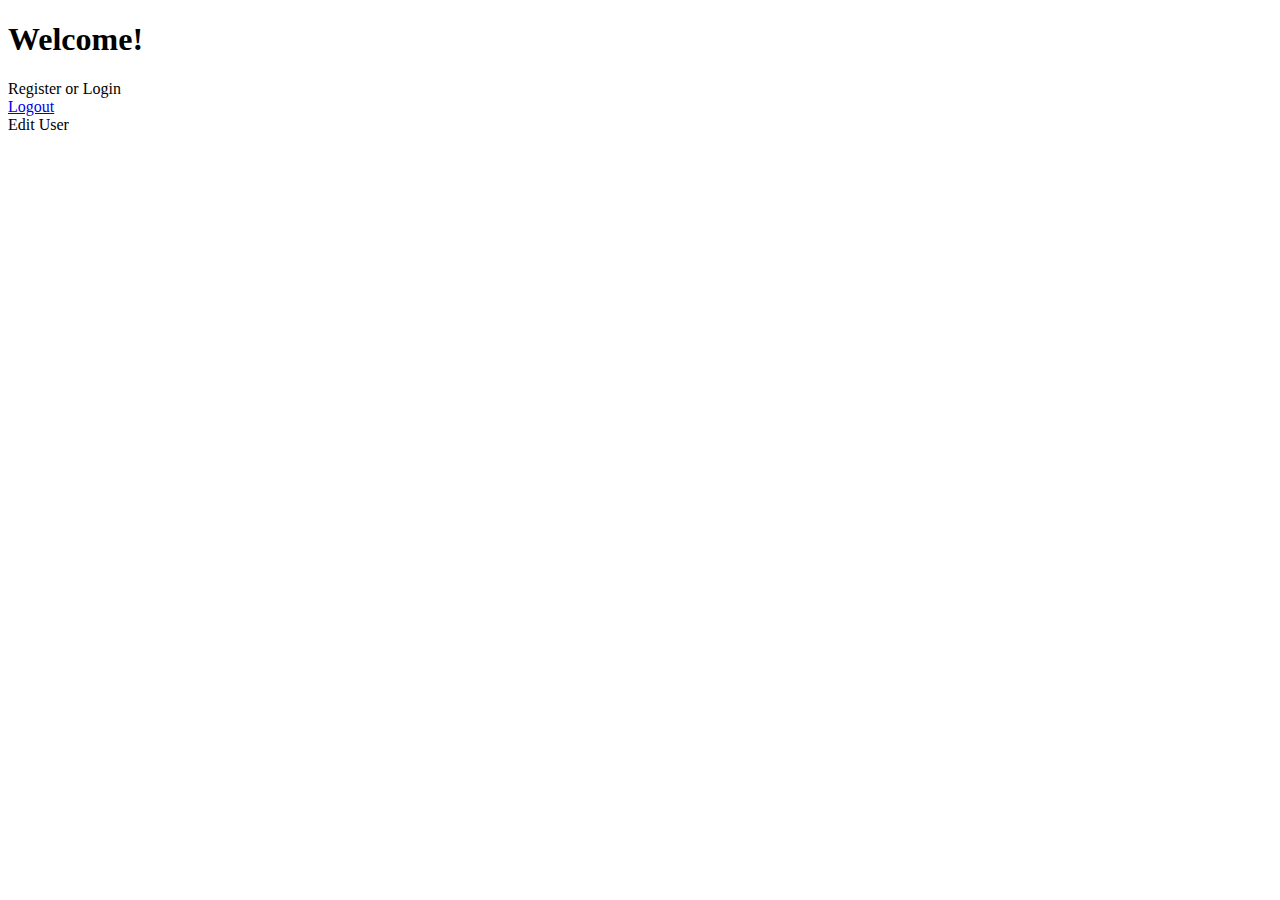
<file: src/main/resources/templates/index.html>
<!DOCTYPE html>
<html xmlns:th="http://www.thymeleaf.org" lang="en">
<head>
    <title>User Managing System</title>
    <link rel="stylesheet" th:href="@{/css/styles.css}">
</head>
<body>
<div class="container">
    <h1>Welcome!</h1>
    <div sec:authorize="not isAuthenticated()">
        <a class="link-primary" th:href="@{/signup}">Register</a>
        or <a class="link-primary" th:href="@{/login-form}">Login</a>
    </div>
    <div sec:authorize="isAuthenticated()">
        <a class="link-primary user-logout" href="javascript: document.logoutForm.submit()">Logout</a>
        <form name="logoutForm" th:action="@{/logout}" method="post" th:hidden="true">
            <input hidden type="submit" value="Sign Out"/>
        </form>
        <a class="link-primary" th:href="@{/user}">Edit User</a>
    </div>
</div>
</body>
</html>
</file>
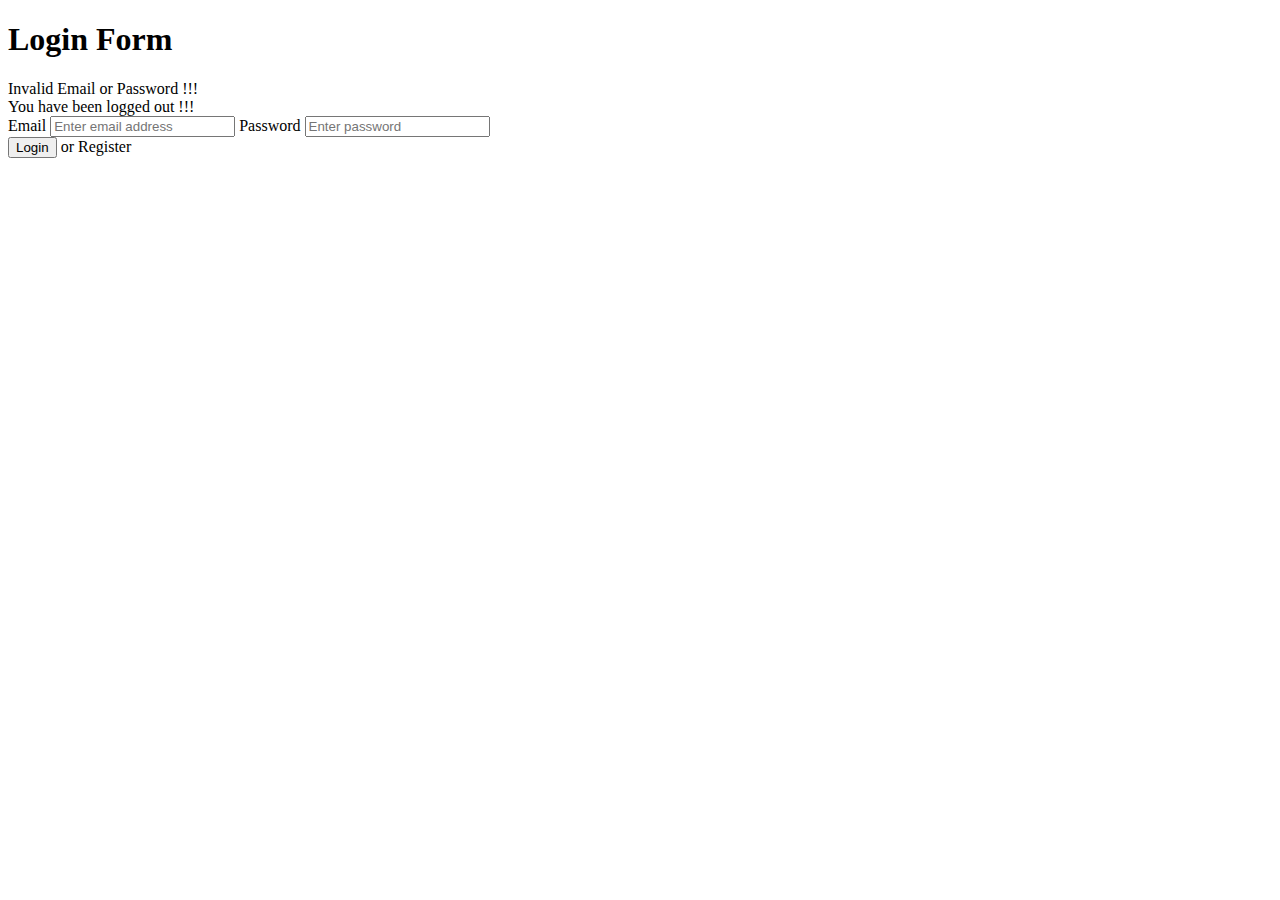
<file: src/main/resources/templates/login.html>
<!doctype html>
<html xmlns:th="http://www.thymeleaf.org" lang="en">
<head>
    <meta charset="utf-8">
    <meta content="width=device-width, initial-scale=1" name="viewport">
    <link rel="stylesheet" th:href="@{/css/styles.css}">
    <title>Login</title>
</head>
<body>
<div class="container">
    <h1 class="title">Login Form</h1>

    <div th:if="${param.error}">
        <div class="alert">Invalid Email or Password !!!</div>
    </div>
    <div th:if="${param.logout}">
        <div class="alert">You have been logged out !!!</div>
    </div>

    <form class="form-horizontal" method="post" role="form" th:action="@{/login}">

        <label class="form-label" for="username">Email</label>
        <input class="form-control" id="username" name="username" placeholder="Enter email address" type="email">

        <label class="form-label" for="password">Password</label>
        <input class="form-control" id="password" name="password" placeholder="Enter password"
               type="password">
        <div class="submit-wrapper">
            <button class="btn btn-primary" type="submit">Login</button>
            or <a class="link-primary" th:href="@{/signup}">Register</a>
        </div>
    </form>
</div>


</body>
</html>
</file>
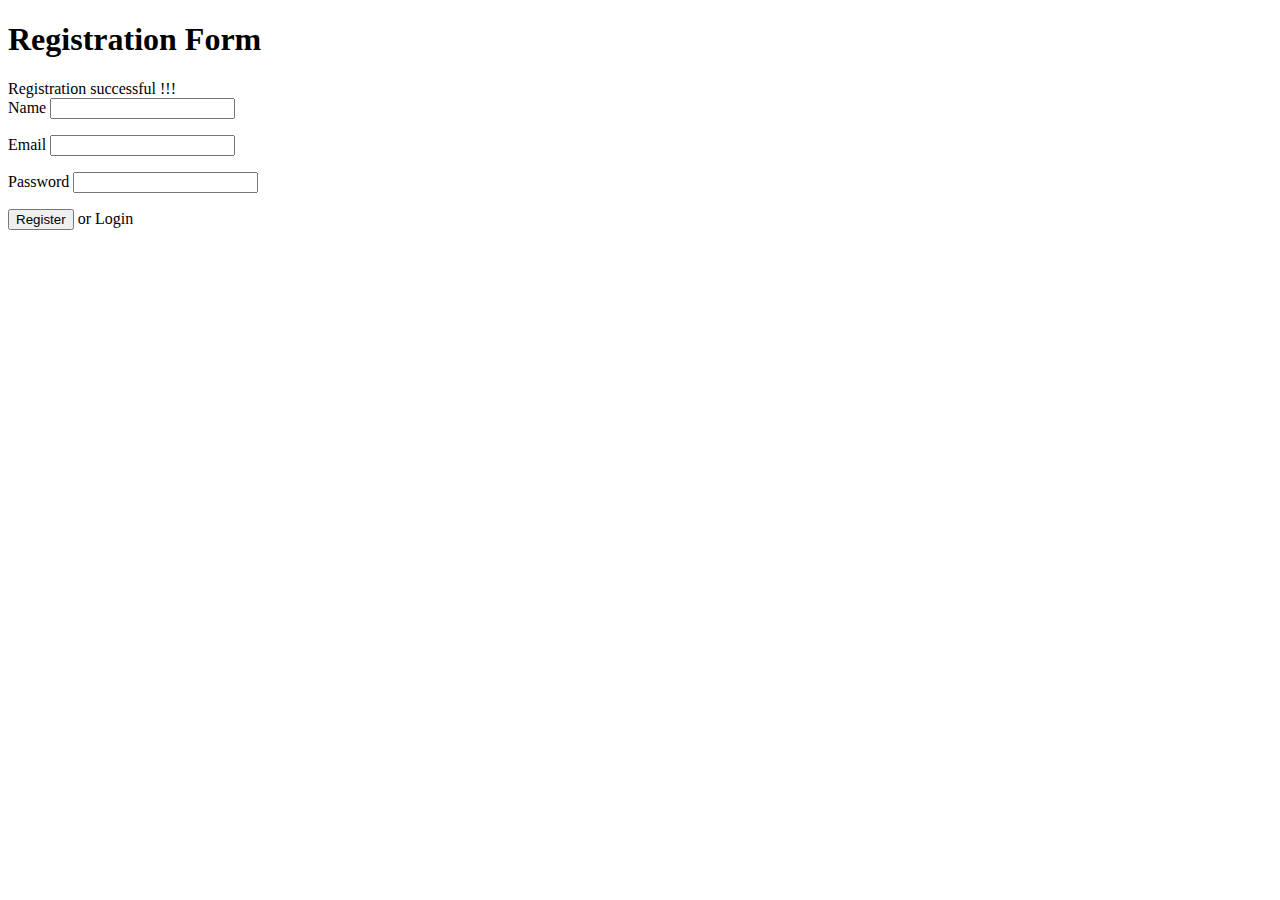
<file: src/main/resources/templates/signup.html>
<!doctype html>
<html xmlns:th="http://www.thymeleaf.org" lang="en">
<head>
    <meta charset="utf-8">
    <meta content="width=device-width, initial-scale=1" name="viewport">
    <link rel="stylesheet" th:href="@{/css/styles.css}">
    <title>Registration</title>
</head>
<body>
<div class="container"><h1 class="title">Registration Form</h1>
    <form method="post" role="form" th:action="@{/signup}" th:object="${user}" class="form-horizontal">

        <div th:if="${param.success}">
            <div class="alert-success">
                Registration successful !!!
            </div>
        </div>

        <label class="form-label" for="name">Name</label>
        <input class="form-control" id="name" name="name" type="text">
        <p class="alert" th:errors="*{name}"
           th:if="${#fields.hasErrors('name')}"></p>

        <label class="form-label" for="email">Email</label>
        <input class="form-control" id="email" name="email" type="email">
        <p class="alert" th:errors="*{email}"
           th:if="${#fields.hasErrors('email')}"></p>

        <label class="form-label" for="password">Password</label>
        <input class="form-control" id="password" name="password" type="password">
        <p class="alert" th:errors="*{password}"
           th:if="${#fields.hasErrors('password')}"></p>
        <div class="submit-wrapper">
            <button class="btn btn-primary" type="submit">Register</button>
            or <a class="link-primary" th:href="@{/login-form}">Login</a>
        </div>
    </form>
</div>
</body>
</html>
</file>
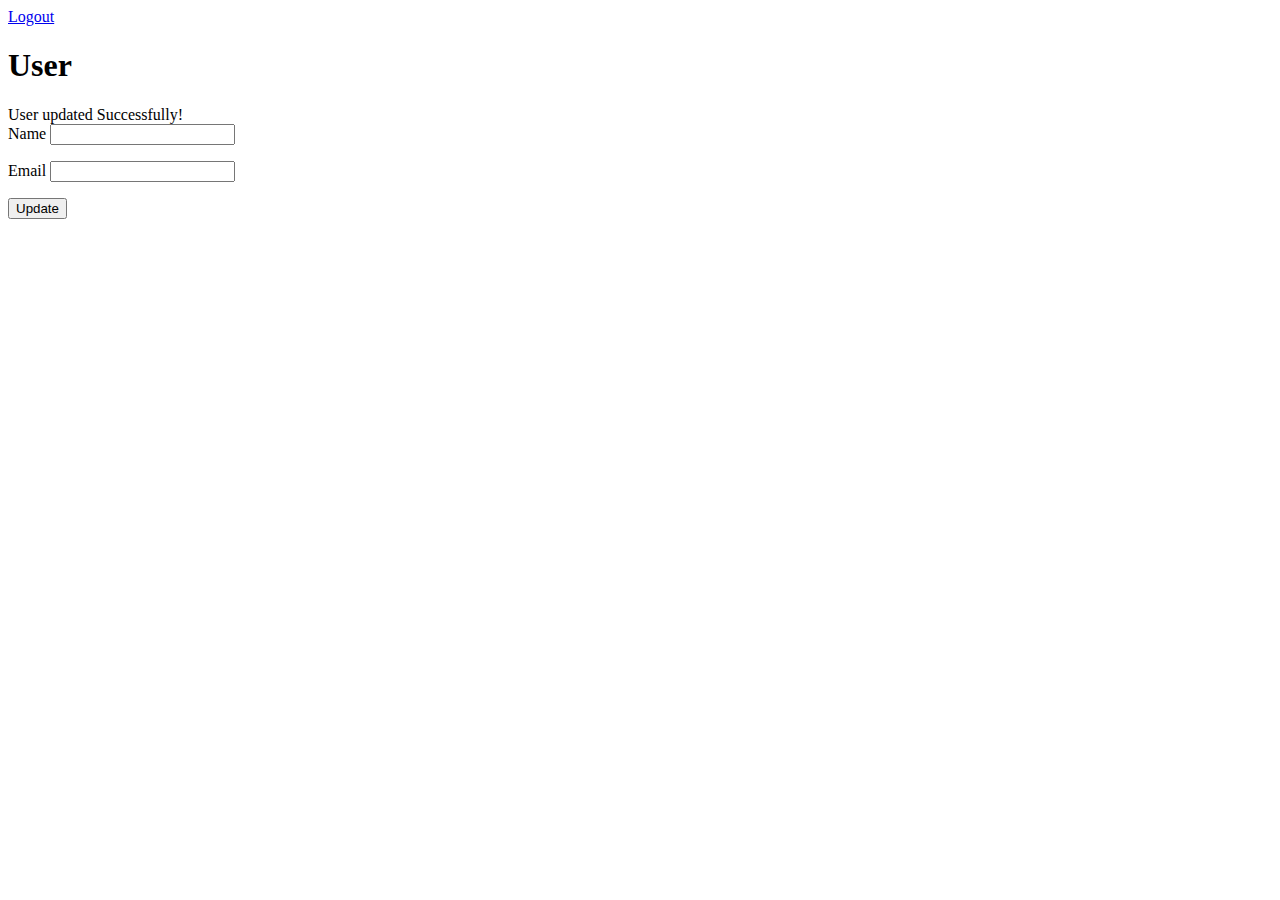
<file: src/main/resources/templates/user.html>
<!doctype html>
<html lang="en" xmlns:th="http://www.thymeleaf.org">
<head>
    <meta charset="utf-8">
    <meta content="width=device-width, initial-scale=1" name="viewport">
    <link rel="stylesheet" th:href="@{/css/styles.css}">
    <title>User</title>
</head>
<body>
<div class="container">
    <a class="link-primary user-logout" href="javascript: document.logoutForm.submit()">Logout</a>
    <form name="logoutForm" th:action="@{/logout}" method="post" th:hidden="true">
        <input hidden type="submit" value="Sign Out"/>
    </form>
    <h1 class="title">User</h1>
    <form
            method="post"
            role="form"
            th:action="@{/update-user}"
            th:object="${user}"
            class="form-horizontal"
    >

        <div th:if="${param.success}" class="alert-success">
            User updated Successfully!
        </div>

        <label class="form-label" for="name">Name</label>
        <input class="form-control" id="name" name="name" type="text" th:value="${user.name}">
        <p class="alert" th:errors="*{name}"
           th:if="${#fields.hasErrors('name')}"></p>

        <label class="form-label" for="email">Email</label>
        <input class="form-control" id="email" name="email" type="email" th:value="${user.email}">
        <p class="alert" th:errors="*{email}"
           th:if="${#fields.hasErrors('email')}"></p>

        <button class="btn btn-primary user" type="submit">Update</button>
    </form>
</div>
</body>
</html>
</file>
